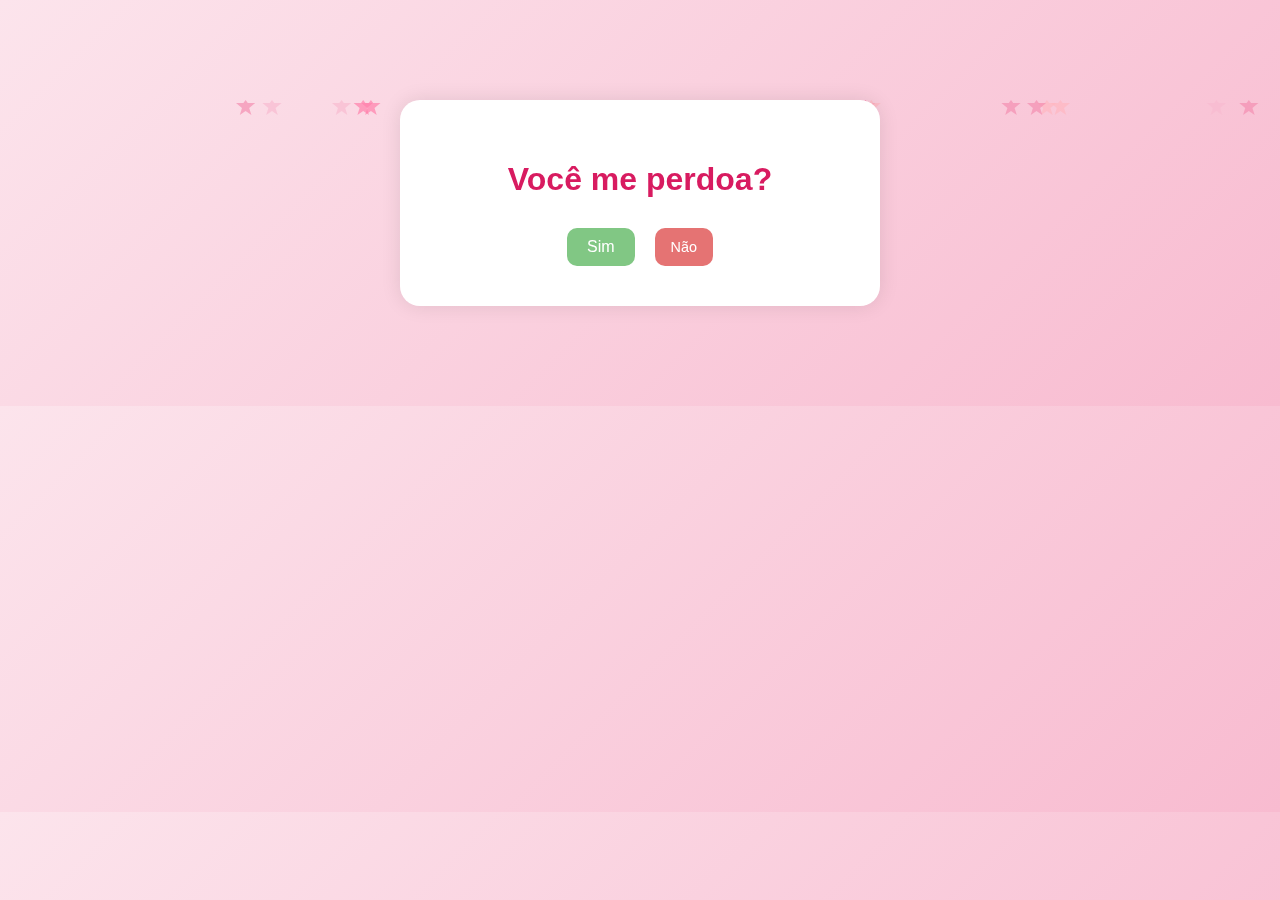
<file: index.html>
<!DOCTYPE html>
<html lang="pt-br">
<head>
  <meta charset="UTF-8" />
  <meta name="viewport" content="width=device-width, initial-scale=1.0"/>
  <title>Você me perdoa?</title>
  <link rel="stylesheet" href="style.css" />
</head>
<body>
  <!-- ❤️ Corações gerados via JS -->
  <script>
    for (let i = 0; i < 20; i++) {
      let heart = document.createElement("div");
      heart.className = "heart";
      heart.style.left = Math.random() * 100 + "vw";
      heart.style.animationDelay = Math.random() * 10 + "s";
      heart.style.backgroundColor = ["#f8bbd0", "#f48fb1", "#ff80ab", "#ffb6c1"][i % 4];
      document.body.appendChild(heart);
    }
  </script>

  <div class="container">
    <h1 id="pergunta">Você me perdoa?</h1>

    <div class="botoes" id="botoes-iniciais">
      <button class="btn-sim" onclick="responder(true)">Sim</button>
      <button class="btn-nao" onclick="confirmarNao()">Não</button>
    </div>

    <div class="botoes-certeza hidden" id="botoes-certeza">
      <button class="btn-final-nao" onclick="mostrarSerio()">Sim...</button>
      <button class="btn-mudou" onclick="responder(true)">Tá bom, vai...</button>
    </div>

    <div class="botoes-serio hidden" id="botoes-serio">
      <button id="btn-serio-sim" onmouseover="fugir(this)">Sim</button>
      <button class="btn-serio-nao" onclick="responder(true)">Não</button>
    </div>

    <div class="resposta" id="resposta"></div>
  </div>

  <script src="script.js"></script>
</body>
</html>
</file>
<file: style.css>
body {
  margin: 0;
  padding: 0;
  overflow: hidden;
  font-family: 'Segoe UI', sans-serif;
  background: linear-gradient(135deg, #fce4ec, #f8bbd0);
}

.container {
  position: relative;
  z-index: 1;
  background-color: #fff;
  padding: 40px;
  border-radius: 20px;
  text-align: center;
  box-shadow: 0 0 20px rgba(0,0,0,0.1);
  max-width: 400px;
  margin: 100px auto;
}

h1 {
  color: #d81b60;
  margin-bottom: 30px;
}

.botoes, .botoes-certeza, .botoes-serio {
  display: flex;
  justify-content: center;
  gap: 20px;
  margin-top: 20px;
  flex-wrap: wrap;
}

button {
  padding: 10px 20px;
  border: none;
  border-radius: 10px;
  font-size: 1em;
  cursor: pointer;
  transition: 0.3s;
}

.btn-sim {
  background-color: #81c784;
  color: white;
}

.btn-sim:hover {
  background-color: #66bb6a;
}

.btn-nao {
  background-color: #e57373;
  color: white;
  font-size: 0.9em;
  padding: 8px 16px;
}

.btn-nao:hover {
  background-color: #ef5350;
}

.btn-final-nao {
  background-color: #b71c1c;
  color: white;
  font-size: 0.6em;
  padding: 4px 10px;
}

.btn-final-nao:hover {
  background-color: #880e4f;
}

.btn-mudou {
  background-color: #64b5f6;
  color: white;
}

.btn-mudou:hover {
  background-color: #42a5f5;
}

.btn-serio-nao {
  background-color: #f06292;
  color: white;
}

.btn-serio-nao:hover {
  background-color: #ec407a;
}

.resposta {
  margin-top: 30px;
  font-size: 1.2em;
  color: #d81b60;
  font-weight: bold;
  display: none;
}

.hidden {
  display: none;
}

#btn-serio-sim {
  background-color: #81c784;
  color: white;
  position: absolute;
}

/* Corações no fundo */
.heart {
  position: fixed;
  width: 20px;
  height: 20px;
  background-color: pink;
  clip-path: polygon(
    50% 0%, 
    61% 15%, 
    98% 15%, 
    68% 40%, 
    79% 75%, 
    50% 55%, 
    21% 75%, 
    32% 40%, 
    2% 15%, 
    39% 15%
  );
  animation: float 10s linear infinite;
  opacity: 0.7;
  z-index: 0;
}

@keyframes float {
  0% {
    transform: translateY(100vh) scale(1);
    opacity: 0;
  }
  50% {
    opacity: 0.8;
  }
  100% {
    transform: translateY(-10vh) scale(1.2);
    opacity: 0;
  }
}
</file>
